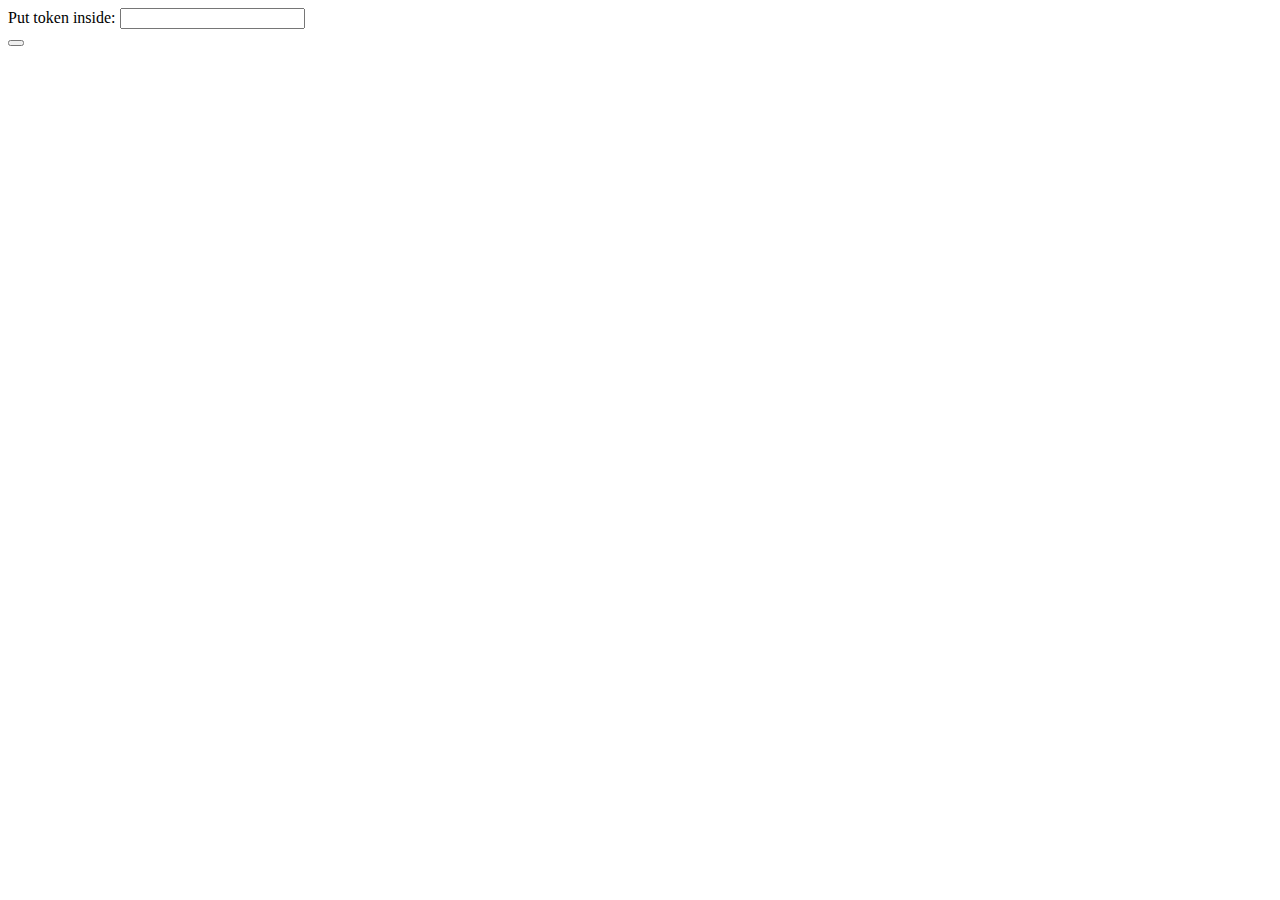
<file: connect/target/connect-1.0-SNAPSHOT/firebase/test_spi.html>
<!DOCTYPE html>
<html>
<head>
<meta charset="ISO-8859-1">
  <script src="https://ajax.googleapis.com/ajax/libs/jquery/3.2.1/jquery.min.js"></script>

   <script src="https://apis.google.com/js/client.js"></script>
   

    
   <script>

	 var fireToken;
     var apiRoot="http://localhost:8080/_ah/api";
     var request={
  		   "Message":"Hello it's me",
  		   
     }

	 function init(token)
	 {
	 	postinit(apiRoot,token);
	 	
	 }
 
    
    	
    	 
    	           
    	      
    	      
    	      var postinit=  function(apiRoot,token) {
    	    	  
    	    	  console.log("got into the initialize function......");
    	    	  // Loads the OAuth and helloworld APIs asynchronously, and triggers login
    	    	  // when they have completed.
    	    	  var apisToLoad;
    	    	  var callback = function() {
    	    	    if (--apisToLoad == 0) {
    	    	    	
    	    	    	console.log("STARTING AJAX BABY!!!!!.............")
    	    	        call(token);
    	    	    }
    	    	  }

    	    	  apisToLoad = 1; // must match number of calls to gapi.client.load()
    	    	  gapi.client.load('connectapi', 'v1', callback, apiRoot);
    	    	};

    	      
               
    	    	
    	    	
    	    	


    	  // Loads the OAuth and helloworld APIs asynchronously, and triggers login
    	  // when they have completed.
    	  
    	  

    	  var call = function(token) {
            	   
            	   


                   $.ajax({

                       url: 'http://localhost:8080/_ah/api/connectapi/v1/test',

                       type: 'GET',

                       dataType: 'json',

                       data: request,

                       success: function (data, textStatus, xhr) {

                           console.log(data);

                       },
                       
                       headers:{
                    	   'Authorization': 'Bearer '+token
                    	   
                    	   
                       },

                       error: function (xhr, textStatus, errorThrown) {
                           
                    	   
                           console.log('Error in Operation');
                           console.log(textStatus + "Error thrown:"+ errorThrown);
                           
                       }

                   });
            	   
            	   
            	   
            	   /*
    	        console.log("currently about exectuing the gapi request func");
    	        
    	        gapi.client.connectapi.decMessage(request).execute(function(response){
    	        	
    	        	
    	        	console.log(response);
    	        	
    	        });
                    */
    	   
    	    /*    
    	        gapi.client.request({

    	    	 

    	    	  
    	       'path':'/connectapi/v1/test',
    	        'method':'GET',
    	        'params': {'Message':'hello its me'},
    	        'headers': {

    	        'Authorization': 'Bearer '+ fireToken,

    	        },
    	    }).then(function(reponse){

    	          console.log(JSON.stringify(reponse));



    	        }, function(error){console.log(error);
    	        
    	        console.log(error.headers);
    	        });
    	    */

    	  }

</script>








</head>

<body>

  <div id="buttext_cont">
    <div id="input_holder">
      Put token inside:
      <input id="get_token" type="text" >

    </div>
    <button id="trans_token"></button>
    

  </div>


<script type="text/javascript">


    $("#trans_token").click(function(){

var value=$("#get_token").val();
fireToken=value;
console.log(fireToken);

init(fireToken);



  

 
});





</script>



</body>




</html>
</file>
